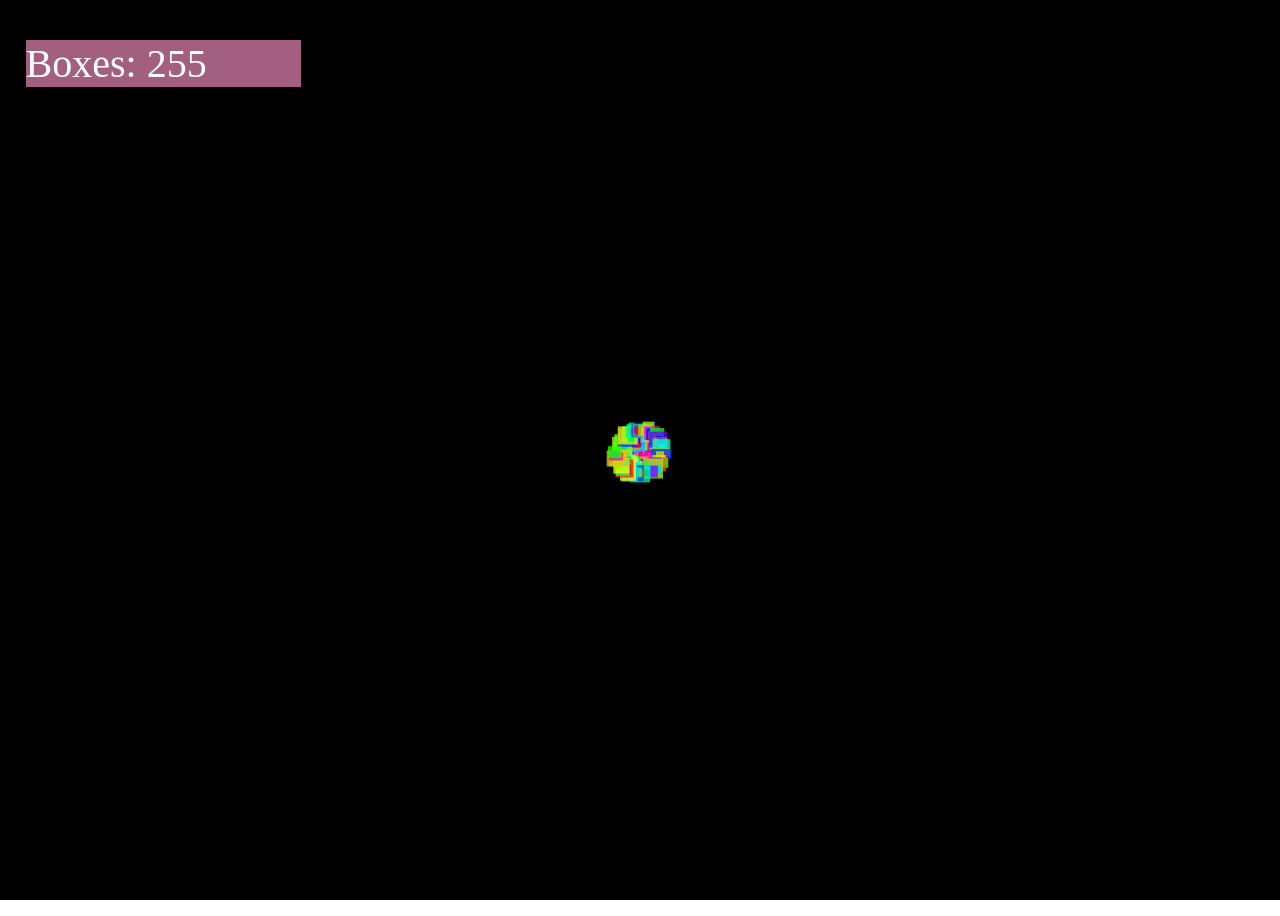
<file: fsd-projects/canvas-box/index.html>
<!DOCTYPE html>
<html>

<head>
  <title> Canvas Based Bouncing Box </title>
  <style>
    body {

      height: 1vh;
      width: 1vh;
      min-height: 100vh;
      background-color: rgb(255, 0, 0);
    }



    .board {
      position: absolute;
      height: 100%;
      width: 100%;
      left: 50%;
      top: 50%;
      transform: translate(-50%, -50%);
      background-color: rgb(0, 0, 0);
      border-color: white;
    }



    .game-data {
      position: absolute;
      left: 2%;
      width: 275px;
      height: 40px;
    }

    .game-data p {
      color: white;
      font-size: 40px;
      white-space: nowrap;
      overflow: hidden;
      text-overflow: ellipsis;
      font-family: Copperplate, Papyrus, fantasy;
      background-color: rgba(255, 150, 202, 0.637);
    }
  </style>
</head>

<body style="background-color: white;">
  <div class='board'>
    <div class='game-data'>
      <p> Boxes: 0</p>
    </div>

    <canvas id="canvas"></canvas>



  </div>

  <script type='module' src='behavior.js'></script>
</body>

</html>
</file>
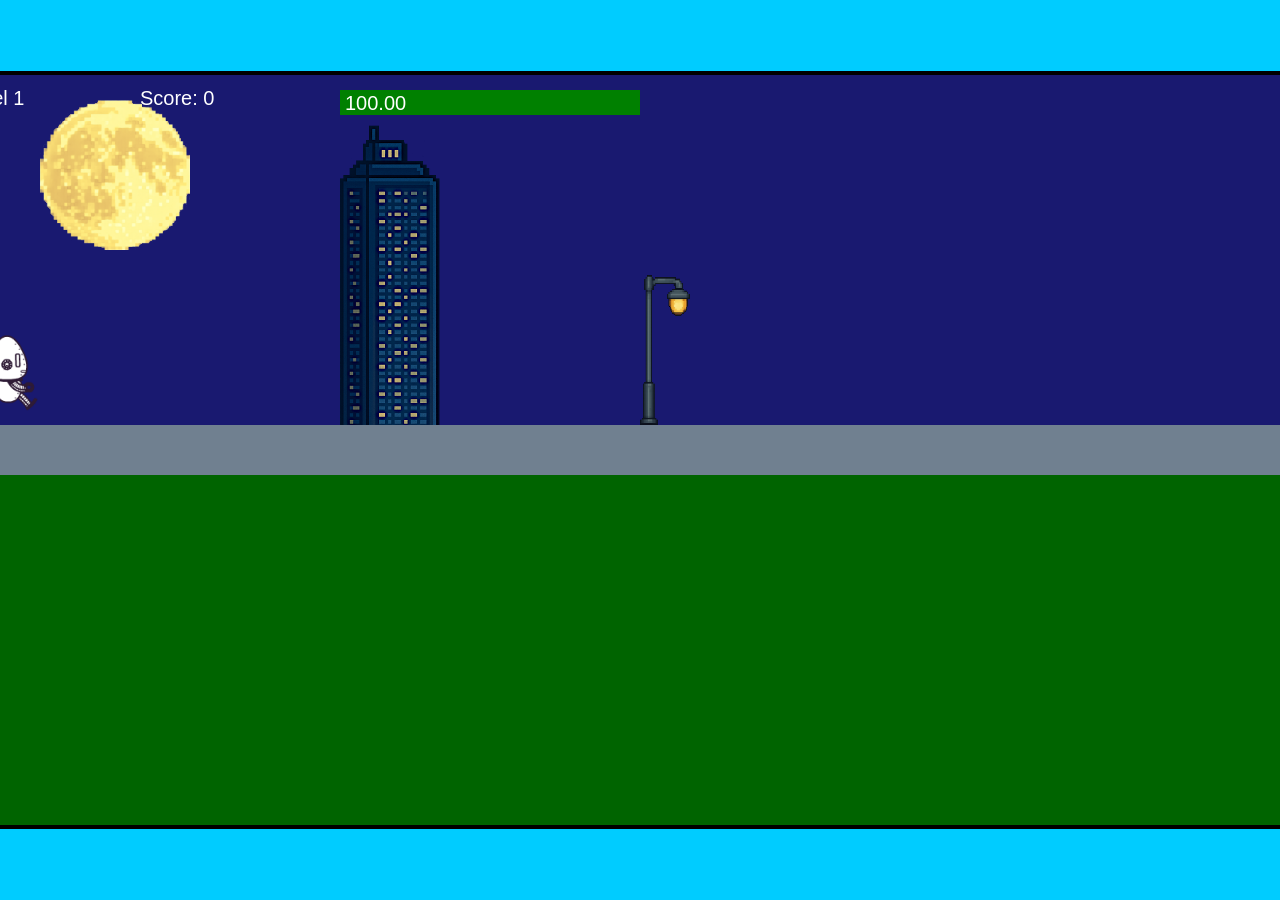
<file: fsd-projects/runtime/index.html>
<!DOCTYPE html>
<html lang="en">
  <head>
    <meta charset="UTF-8" />
    <meta name="viewport" content="width=device-width, initial-scale=1.0" />
    <title>Runtime Neo</title>
    <link rel="stylesheet" href="runtime.css" />
    <script src="https://code.jquery.com/jquery-3.1.0.js"></script>
    <script src="setup.js"></script>
    <script src="levels.js"></script>
    <script src="scenery.js"></script>
    <script src="student.js"></script>
    <script src="main.js"></script>
  </head>
  <body id="body">
    <canvas id="gameCanvas" width="1400" height="750"></canvas>
    <img id="player" src="images/halle.png" />
    <img id="projectile" src="images/projectile.png" />
    <img id="basicPlatform" src="images/interactable/basicPlatform.png" />
    <img id="spikes" src="images/interactable/spikes.png" />
    <img id="bug" src="images/interactable/bug.png" />
    <img id="healthUp" src="images/interactable/healthUp.png" />
    <img id="flag" src="images/interactable/flag.png" />
    <img id="moon" src="images/backgrounds/moon.png" />
    <img id="building" src="images/backgrounds/building.png" />
    <img id="lamp" src="images/backgrounds/lamp.png" />
  </body>
</html>
</file>
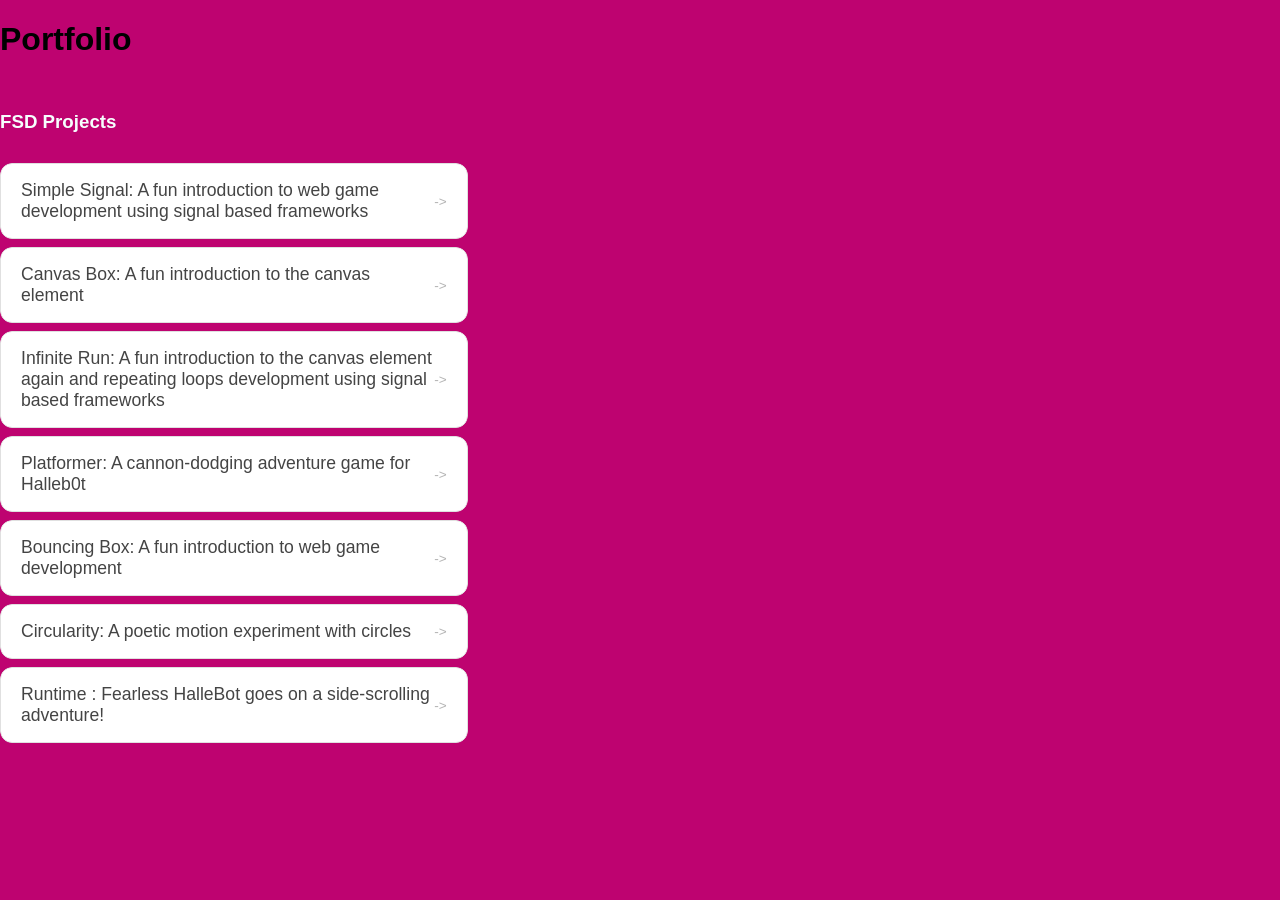
<file: portfolio.html>
<!DOCTYPE html>
<html>

<head>
  <title>My Awesome Website</title>
  <link rel="stylesheet" href="style.css">
</head>

<body>
  <main>
    <div class="content">
      <h1>Portfolio</h1>
      <h3>FSD Projects</h3>
      <ul id="portfolio">
        <li>
          <a href="https://github.com/Bems-code/simple_signal-Js"> Simple Signal: A fun introduction to web game
            development using signal based frameworks</a>
        </li>
        <li>
          <a href="fsd-projects/canvas-box/">Canvas Box: A fun introduction to the canvas element</a>
        </li>
        <li>
          <a href="fsd-projects/knock-off-dinousaur-game"> Infinite Run: A fun introduction to the
            canvas element again and repeating loops
            development using signal based frameworks</a>
        </li>
        <li>
          <a href="fsd-projects/platformer/">Platformer: A cannon-dodging adventure game for Halleb0t</a>
        </li>
        <li>
          <a href="fsd-projects/bouncing-box/">Bouncing Box: A fun introduction to web game development</a>
        </li>
        <li>
          <a href="fsd-projects/circularity/">Circularity: A poetic motion experiment with circles</a>
        </li>
        <li>
          <a href="fsd-projects/runtime/">Runtime : Fearless HalleBot goes on a side-scrolling adventure!</a>
        </li>

      </ul>

      <!-- ASD Projects will go here -->

    </div>
  </main>

</body>

</html>
</file>
<file: fsd-projects/runtime/runtime.css>
/* runtime.css */
/* Styles for Runtime Neo auto-runner game */

img {
  display: none;
}

#gameCanvas {
  position: absolute;
  border: 4px solid #000;
  top: 50%;
  left: 50%;
  transform: translate(-50%, -50%);
}

body {
  margin: 0;
  background-color: #00ccff;
  font-family: Arial, sans-serif;
  text-align: center;
  overflow: hidden;
}
</file>
<file: style.css>
* {
  box-sizing: border-box;
}

:root {
  --BG-Color-Main: #be0370;
  --BG-Color-Sub: #eeb9b9;

  --Text-Color-Main: #fdfdfd;
  --Text-Color-Sub: #b2bdca;

  --main-padding: 16px;
  --font-stack: 'Helvetica', sans-serif;
}

/*-------||MAIN CONTENT CONFIG ||-------*/

body {
  margin: 0;
  background: var(--BG-Color-Main);
  color: #f6fffe;
  font-family: "Helvetica Neue", Arial, sans-serif;
}

#all-contents {
  max-width: 1500px;
  min-height: 100vh;
  margin: 0 auto;
  padding: 32px 40px;
}

main {
    display: grid;
    grid-template-columns: minmax(220px, 1fr) minmax(420px, 1.6fr);
    align-items: center;
    min-height: calc(100vh - 160px);
    gap: clamp(32px, 5vw, 80px);
}

.sidebar {
    width: 100%;
}

.content {
    display: flex;
    flex-direction: column;
    align-items: flex-start;
    gap: 12px;
}

h2 {
    margin: 0;
    font-size: clamp(4rem, 10vw, 7rem);
    line-height: 0.9;
    font-weight: 900;
    letter-spacing: -0.04em;
    text-transform: uppercase;
    color: var(--Text-Color-Main);
}

.content > p {
    margin: 0;
    color: var(--Text-Color-Main);
    font-size: 0.9rem;
    text-transform: uppercase;
    letter-spacing: 0.15em;
    line-height: 1.4;
}

/*-------||SUB CONTENT CONFIG||-------*/

#interests {
    margin-top: 32px;
    width: 100%;
}

#interests h3 {
    margin: 0 0 12px;
    font-size: 0.75rem;
    font-weight: 700;
    text-transform: uppercase;
    letter-spacing: 0.2em;
    color: var(--Text-Color-Sub);
}

#interests ul {
    list-style: none;
    margin: 0;
    padding: 0;
    display: flex;
    flex-wrap: wrap;
    gap: 8px;
}

/*-------||NAVIGATION CONFIG ||-------*/

nav {
    display: flex;
    justify-content: space-between;
    align-items: center;
    margin-bottom: 48px;
    padding: 16px 24px;
    background: #dd0202;
    border: 1px solid #d42c2c;
    border-radius: 12px;
}

nav h1 {
    margin: 0;
    font-size: 0.8rem;
    font-weight: 700;
    text-transform: uppercase;
    letter-spacing: 0.2em;
    color: #000;
}

#nav-ul {
    list-style: none;
    display: flex;
    gap: 8px;
    margin: 0;
    padding: 0;
}


/*-------||ANIMATION HANDLERS||-------*/


#interests li {
    color: #555;
    font-size: 1rem;
    font-weight: 600;
    padding: 10px 20px;
    background: #fff;
    border: 1px solid #ddd;
    border-radius: 100px;
    transition: background 0.25s ease, color 0.25s ease, transform 0.25s ease;
    cursor: default;
}

#interests li:hover {
    background: #000;
    color: #fff;
    border-color: #000;
    transform: translateY(-2px);
}

.sidebar-img {
    width: 100%;
    max-width: 760px;
    aspect-ratio: 3 / 4;
    object-fit: cover;
    display: block;
    border-radius: 16px;
    filter: grayscale(100%);
    box-shadow: 0 8px 30px rgba(0, 0, 0, 0.12);
    transition: filter 0.4s ease, transform 0.4s ease, box-shadow 0.4s ease;
}

.sidebar-img:hover {
    filter: grayscale(0%);
    transform: translateY(-4px);
    box-shadow: 0 16px 40px rgba(0, 0, 0, 0.18);
}

.nav-li a {
    color: #666;
    text-decoration: none;
    font-size: 0.85rem;
    font-weight: 500;
    padding: 6px 14px;
    border-radius: 8px;
    transition: background 0.25s ease, color 0.25s ease;
}

.nav-li a:hover {
    background: #000;
    color: #fff;
}

/* Portfolio styles */
.content h1 {
  color: black;
}

#portfolio {
  list-style: none;
  margin: 0;
  padding: 0;
  width: 100%;
  display: flex;
  flex-direction: column;
  gap: 8px;
}

#portfolio li {
  border-radius: 12px;
  overflow: hidden;
}

#portfolio a {
  display: flex;
  justify-content: space-between;
  align-items: center;
  text-decoration: none;
  color: #444;
  padding: 16px 20px;
  font-size: 1.1rem;
  font-weight: 500;
  background: #fff;
  border: 1px solid #e0e0e0;
  border-radius: 12px;
  transition: background 0.25s ease, color 0.25s ease, transform 0.25s ease;
}

#portfolio a:hover {
  background: #000;
  color: #fff;
  transform: translateX(4px);
}

#portfolio a::after {
  content: "->";
  font-size: 0.85rem;
  opacity: 0.4;
  transition: opacity 0.25s ease;
  white-space: nowrap;
}

#portfolio a:hover::after {
  opacity: 1;
}
</file>
